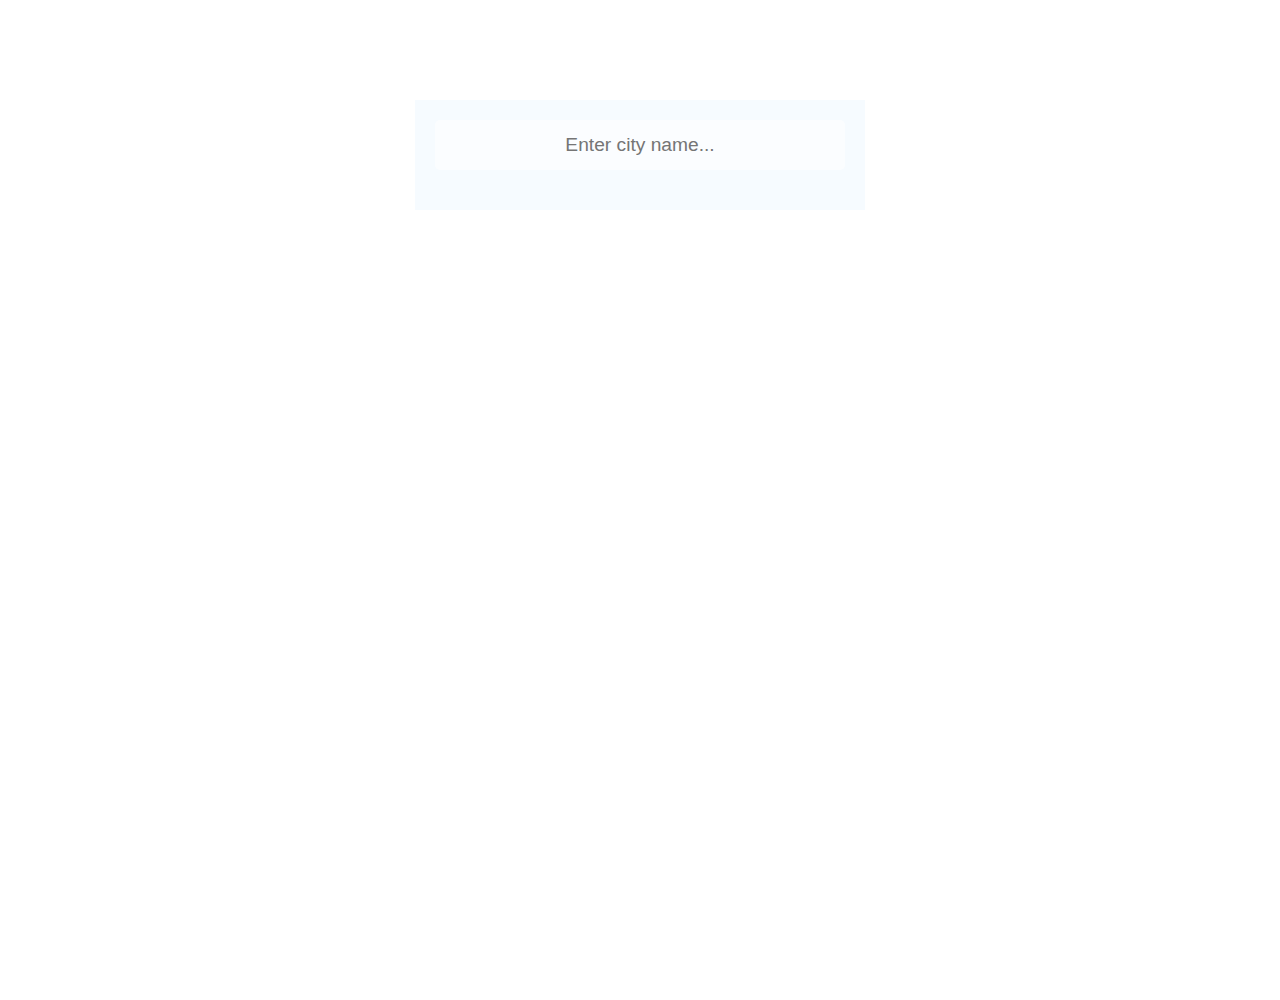
<file: Assignment 7 - Weather app/index.html>
<!DOCTYPE html>
<html lang="en">
<head>
    <meta charset="UTF-8">
    <meta name="viewport" content="width=device-width, initial-scale=1.0">
    <title>Weather App</title>
    <link rel="stylesheet" href="style.css">
</head>
<body>
    <div class="app-main">
        <div class="searchInputBox">
            <input type="text" name="" id="input-box" class="input-box" placeholder="Enter city name..." autocomplete="off">
        </div>

        <div class="weather-body">
            <div class="location-details">
                <div class="city" id="city">Delhi, IN</div>
                <div class="date" id="date">30 April (Saturday), 1999</div>
            </div>

            <div class="weather-status">
                <div class="temp" id="temp">34&deg;C</div>
                <div class="min-max" id="min-max">32&deg;C (min) / 34&deg;C (max)</div>
                <div class="weather" id="weather">Clear</div>
                <div class="img"></div>
            </div>
        </div>
    </div>
    
    <script src="app.js"></script>
</body>
</html>
</file>
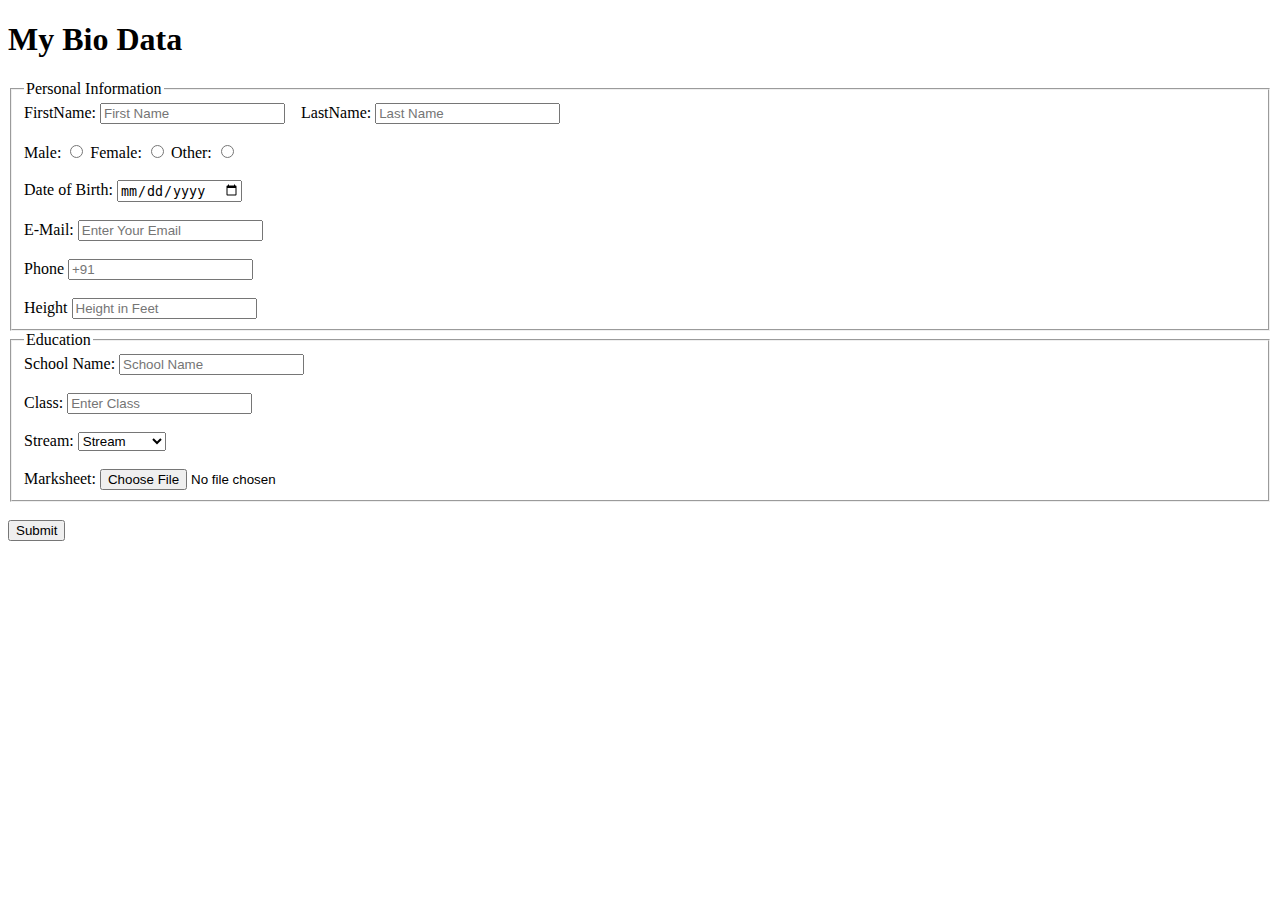
<file: Assignment 1/biodata-form.html>
<!DOCTYPE html>
<html lang="en">
<head>
    <meta charset="UTF-8">
    <meta name="viewport" content="width=device-width, initial-scale=1.0">
    <title>Biodata Form</title>
</head>
<body>
    <h1>My Bio Data</h1>

    <form>
        <fieldset>
            <legend>Personal Information</legend>

            <label for="firstName">FirstName:</label>
            <input type="text" name="firstName" id="firstName" placeholder="First Name">
            &nbsp;&nbsp;
            <label for="lastName">LastName:</label>
            <input type="text" name="lastName" id="lastName" placeholder="Last Name">
            <br>
            <br>
            <label for="male">Male: </label>
            <input type="radio" name="gender" id="male" value="male">
            <label for="female">Female: </label>
            <input type="radio" name="gender" id="female" value="female">
            <label for="other">Other: </label>
            <input type="radio" name="gender" id="other" value="other">
            <br>
            <br>
            <label for="dob">Date of Birth: </label>
            <input type="date" name="dob" id="dob">
            <br>
            <br>
            <label for="email">E-Mail: </label>
            <input type="email" name="email" id="email" placeholder="Enter Your Email">
            <br>
            <br>
            <label for="phone">Phone</label>
            <input type="tel" name="phone" id="phone" placeholder="+91">
            <br>
            <br>
            <label for="height">Height</label>
            <input type="number" name="height" id="height" placeholder="Height in Feet">
            
        </fieldset>
        <fieldset>
            <legend>Education</legend>

            <label for="schoolName">School Name: </label>
            <input type="text" name="schoolName" id="schoolName" placeholder="School Name">
            <br>
            <br>
            <label for="class">Class: </label>
            <input type="text" name="class" id="class" placeholder="Enter Class">
            <br>
            <br>
            <label for="stream">Stream: </label>
            <select name="stream" id="stream">
                <option>Stream</option>
                <option value="pcm">PCM</option>
                <option value="pcb">PCB</option>
                <option value="commerce">Commerce</option>
                <option value="arts">Arts</option>
            </select>
            <br>
            <br>
            <label for="marksheet">Marksheet: </label>
            <input type="file" name="marksheet" id="marksheet">
        </fieldset>
        <br>
        <button>Submit</button>
    </form>
</body>
</html>
</file>
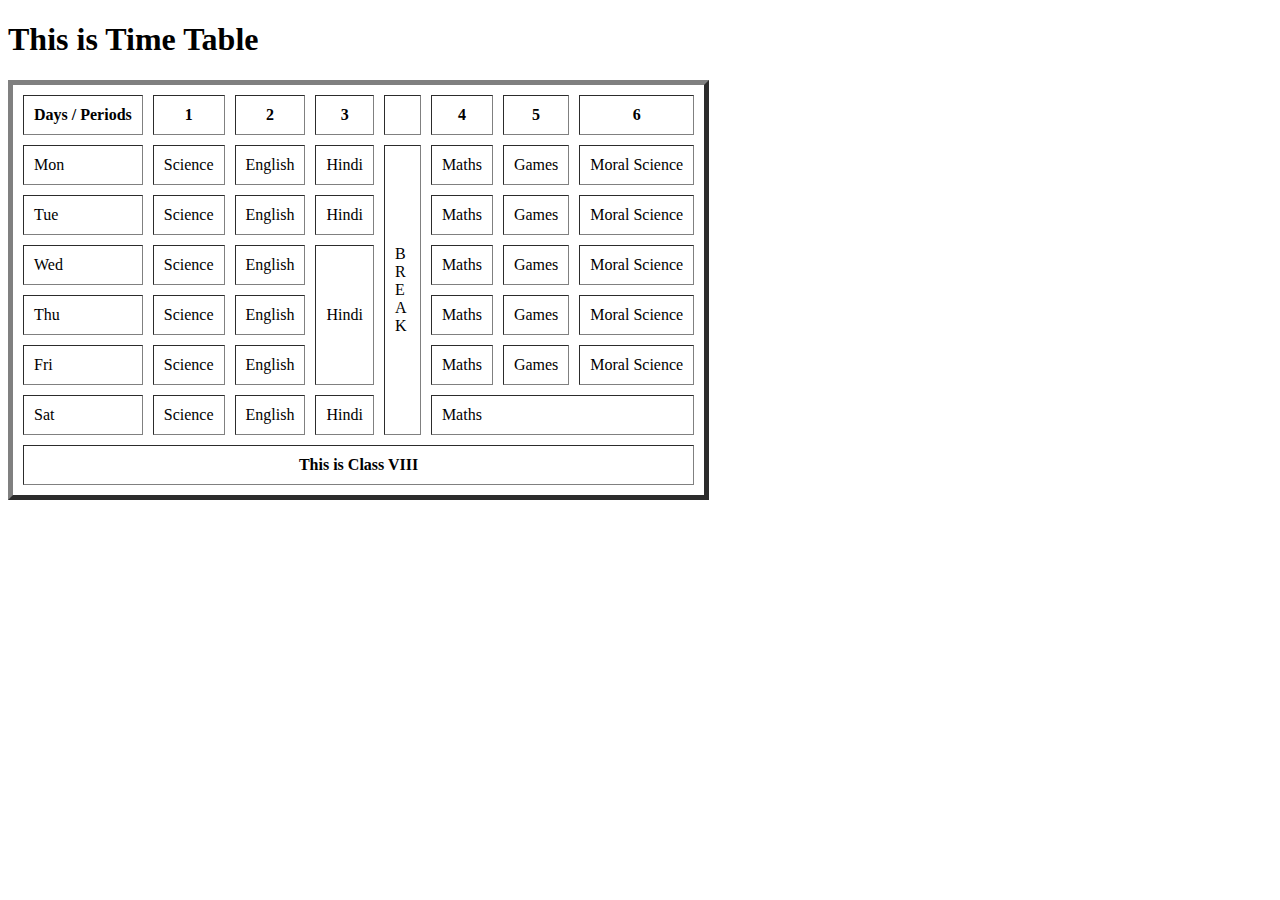
<file: Assignment 1/schoolTimeTable.html>
<!DOCTYPE html>
<html lang="en">
<head>
    <meta charset="UTF-8">
    <meta name="viewport" content="width=device-width, initial-scale=1.0">
    <title>School Time Table</title>
    <link rel="stylesheet" href="schoolTimeTable.css">
</head>
<body>
    <h1>This is Time Table</h1>
    <table border="5" cellpadding="10" cellspacing="10">
        <thead>
            <tr>
                <th>Days / Periods</th>
                <th>1</th>
                <th>2</th>
                <th>3</th>
                <th></th>
                <th>4</th>
                <th>5</th>
                <th>6</th>
            </tr>
        </thead>
        <tbody>
            <tr>
                <td>Mon</td>
                <td>Science</td>
                <td>English</td>
                <td>Hindi</td>
                <td rowspan="6" id="break">BREAK</td>
                <td>Maths</td>
                <td>Games</td>
                <td>Moral Science</td>
            </tr>
            <tr>
                <td>Tue</td>
                <td>Science</td>
                <td>English</td>
                <td>Hindi</td>
                <td>Maths</td>
                <td>Games</td>
                <td>Moral Science</td>
            </tr>
            <tr>
                <td>Wed</td>
                <td>Science</td>
                <td>English</td>
                <td rowspan="3">Hindi</td>
                <td>Maths</td>
                <td>Games</td>
                <td>Moral Science</td>
            </tr>
            <tr>
                <td>Thu</td>
                <td>Science</td>
                <td>English</td>
                <td>Maths</td>
                <td>Games</td>
                <td>Moral Science</td>
            </tr>
            <tr>
                <td>Fri</td>
                <td>Science</td>
                <td>English</td>
                <td>Maths</td>
                <td>Games</td>
                <td>Moral Science</td>
            </tr>
            <tr>
                <td>Sat</td>
                <td>Science</td>
                <td>English</td>
                <td>Hindi</td>
                <td colspan="3">Maths</td>
            </tr>
            <tr>
                <th colspan="8">This is Class VIII</th>
            </tr>
        </tbody>
    </table>
    
</body>
</html>
</file>
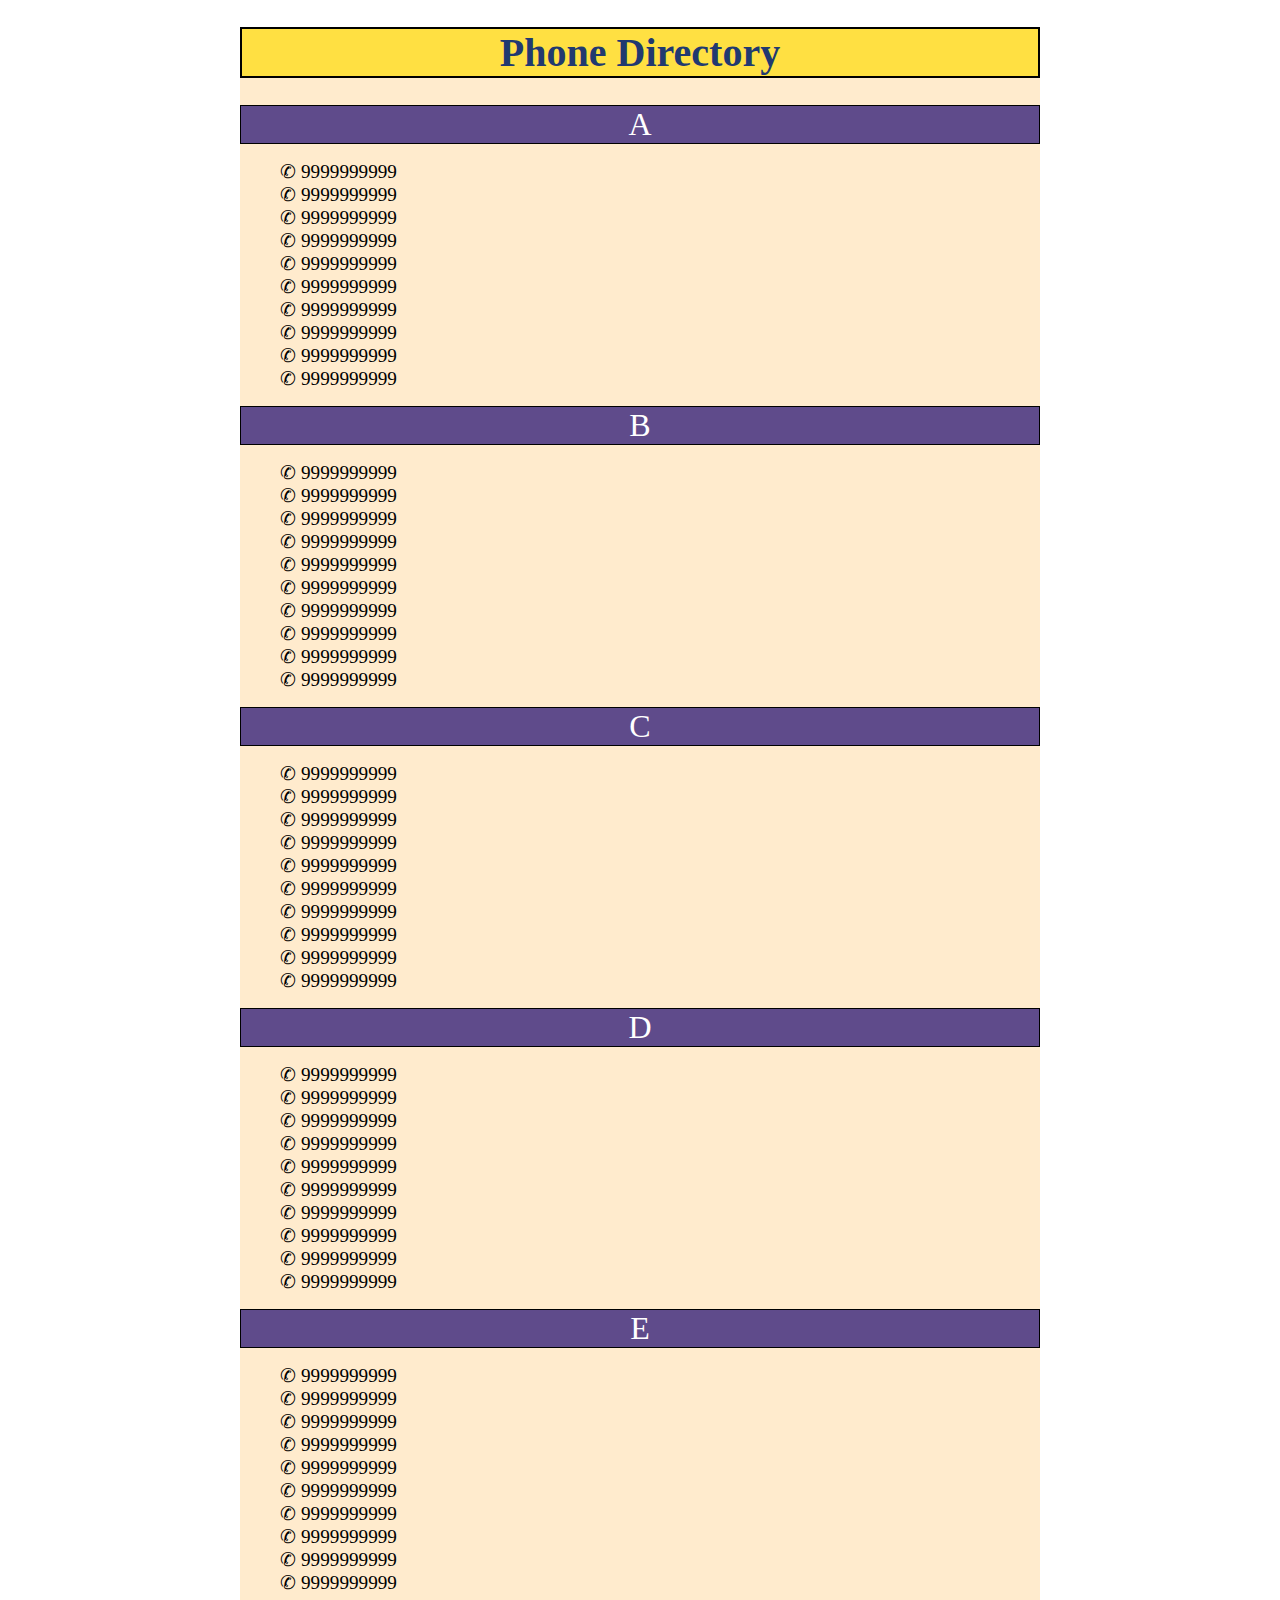
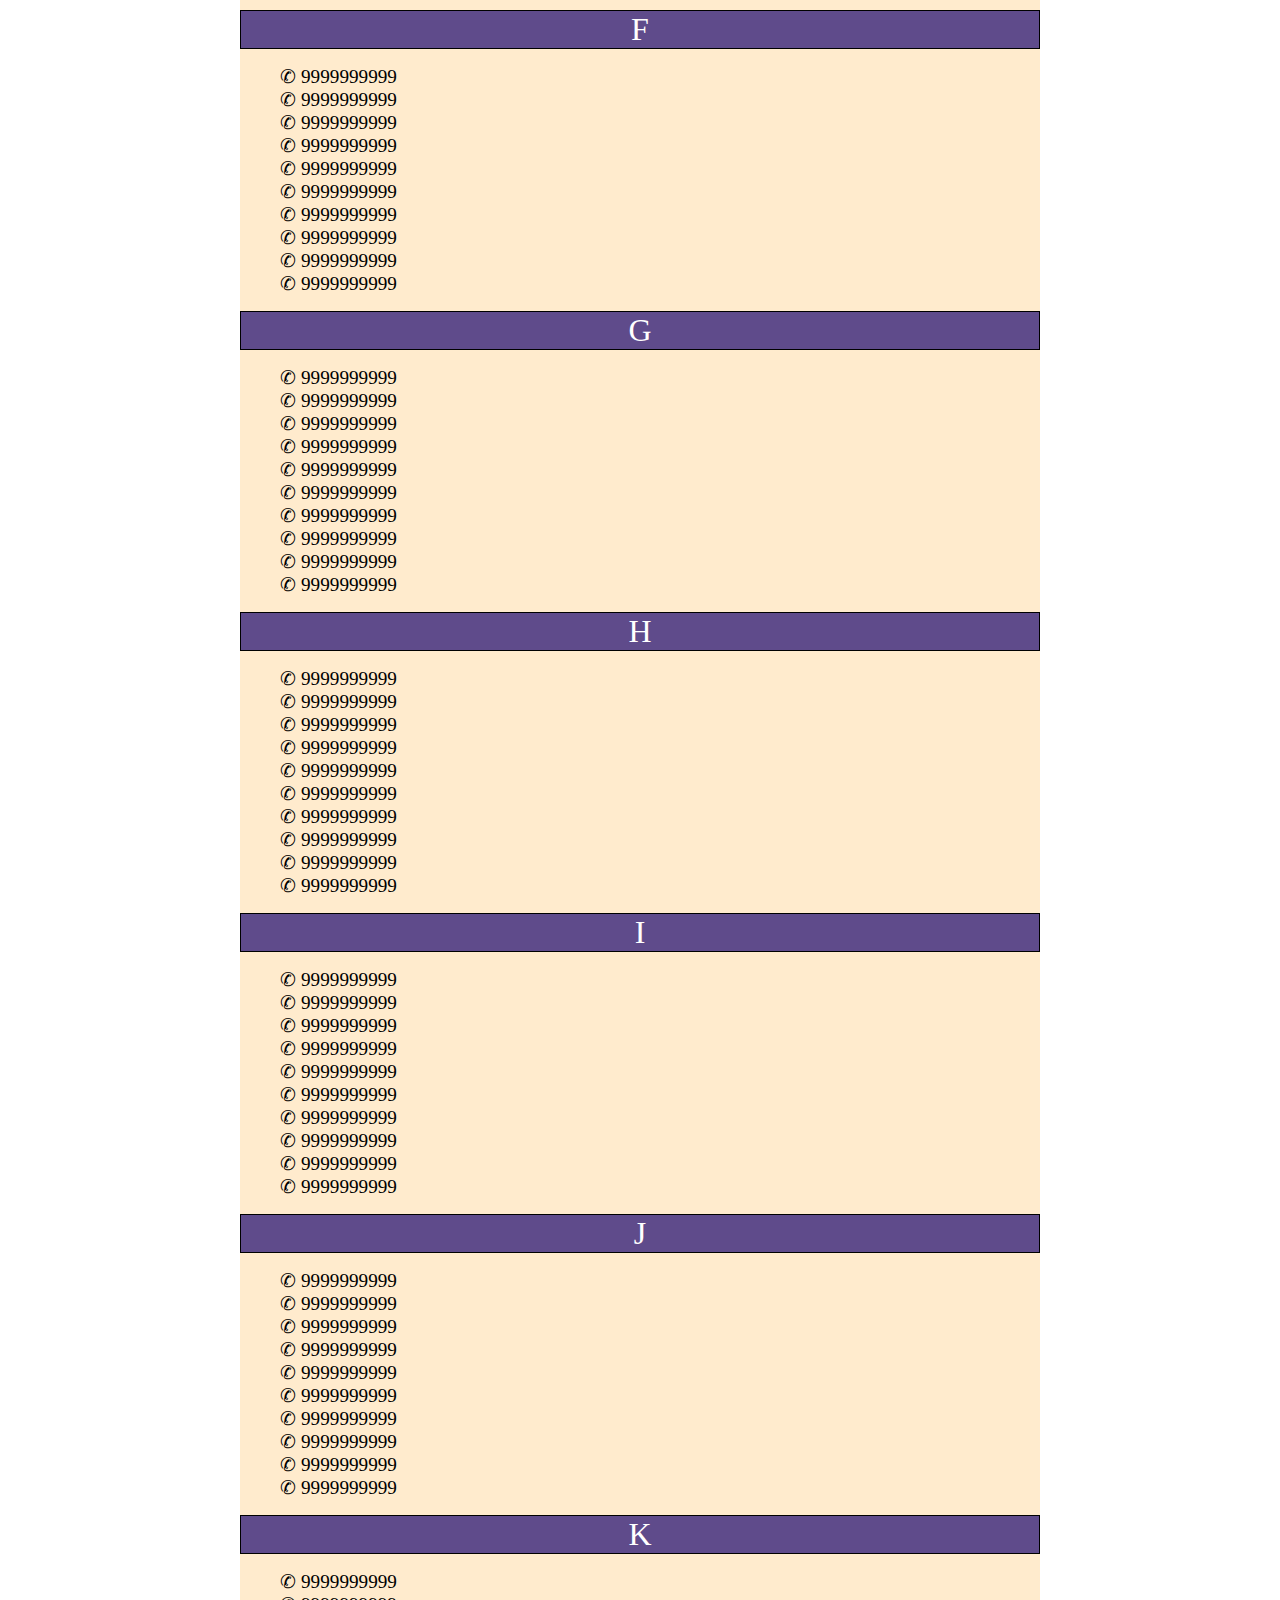
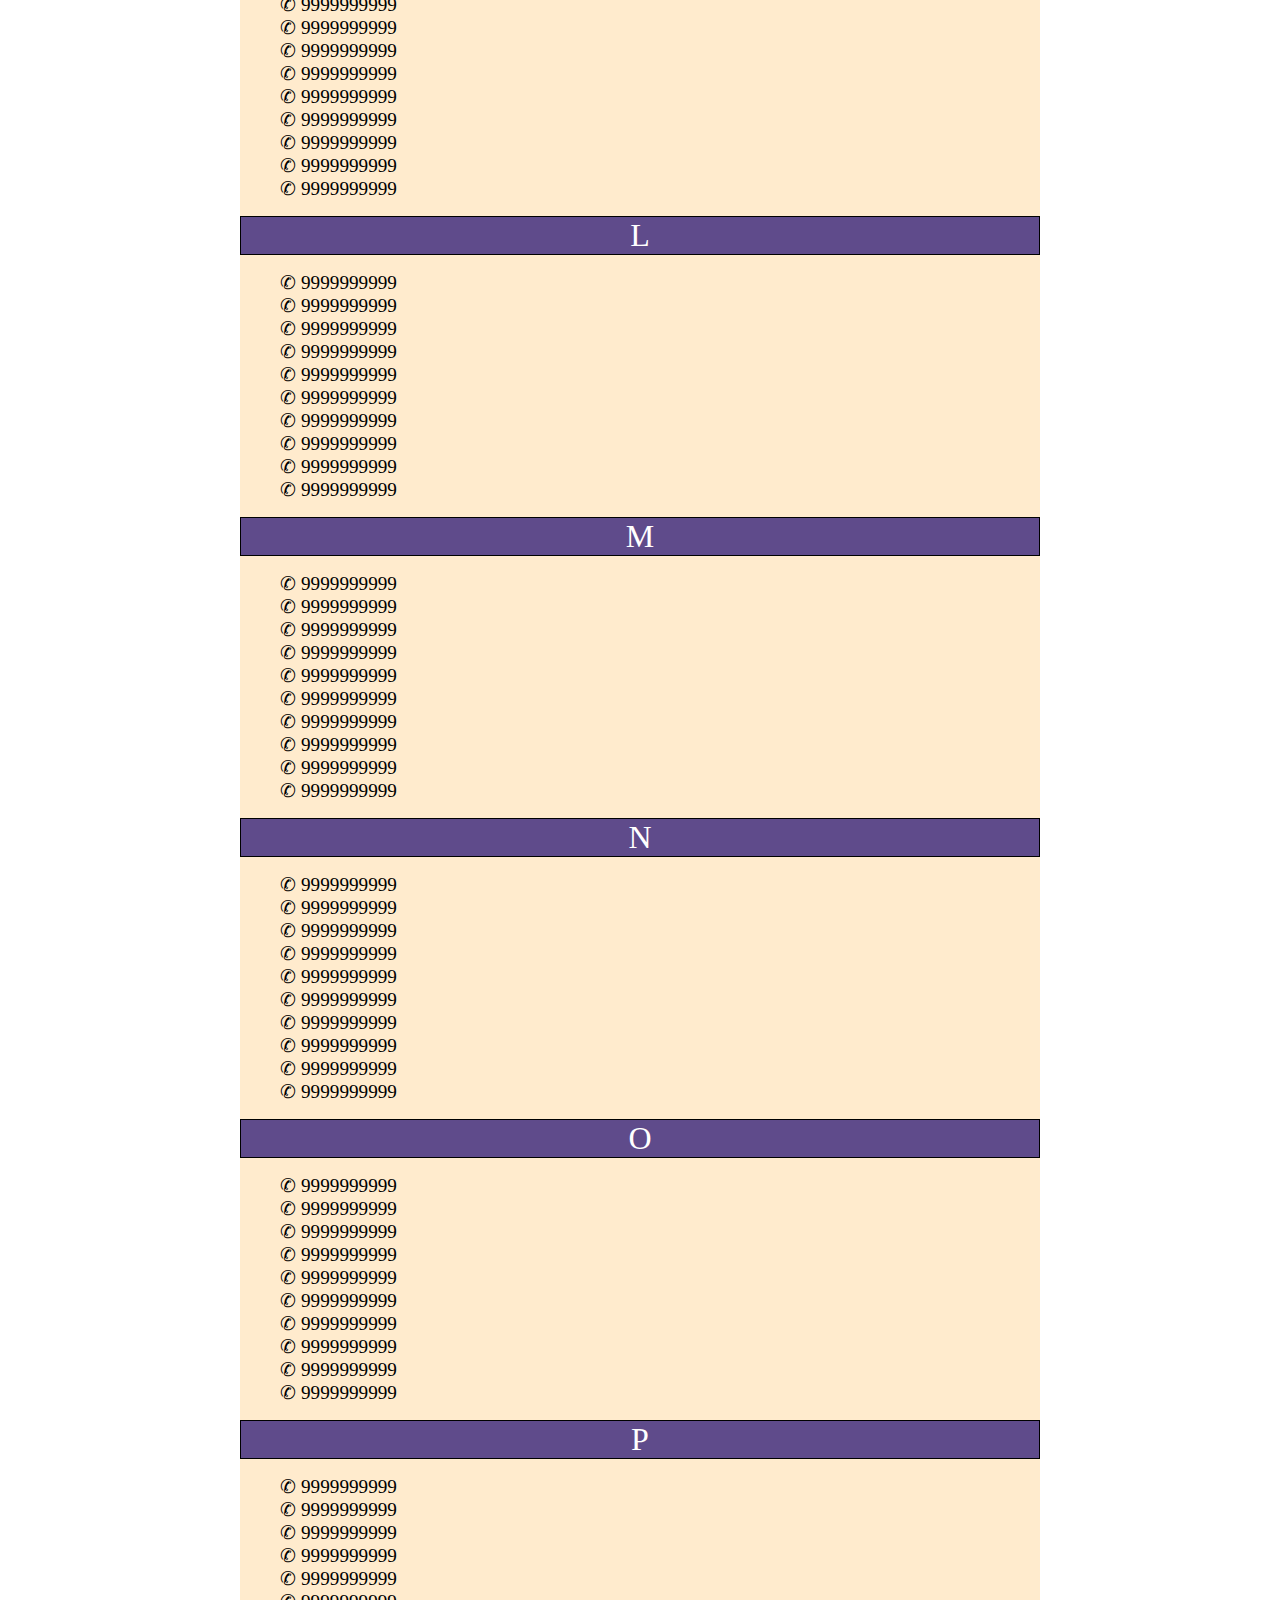
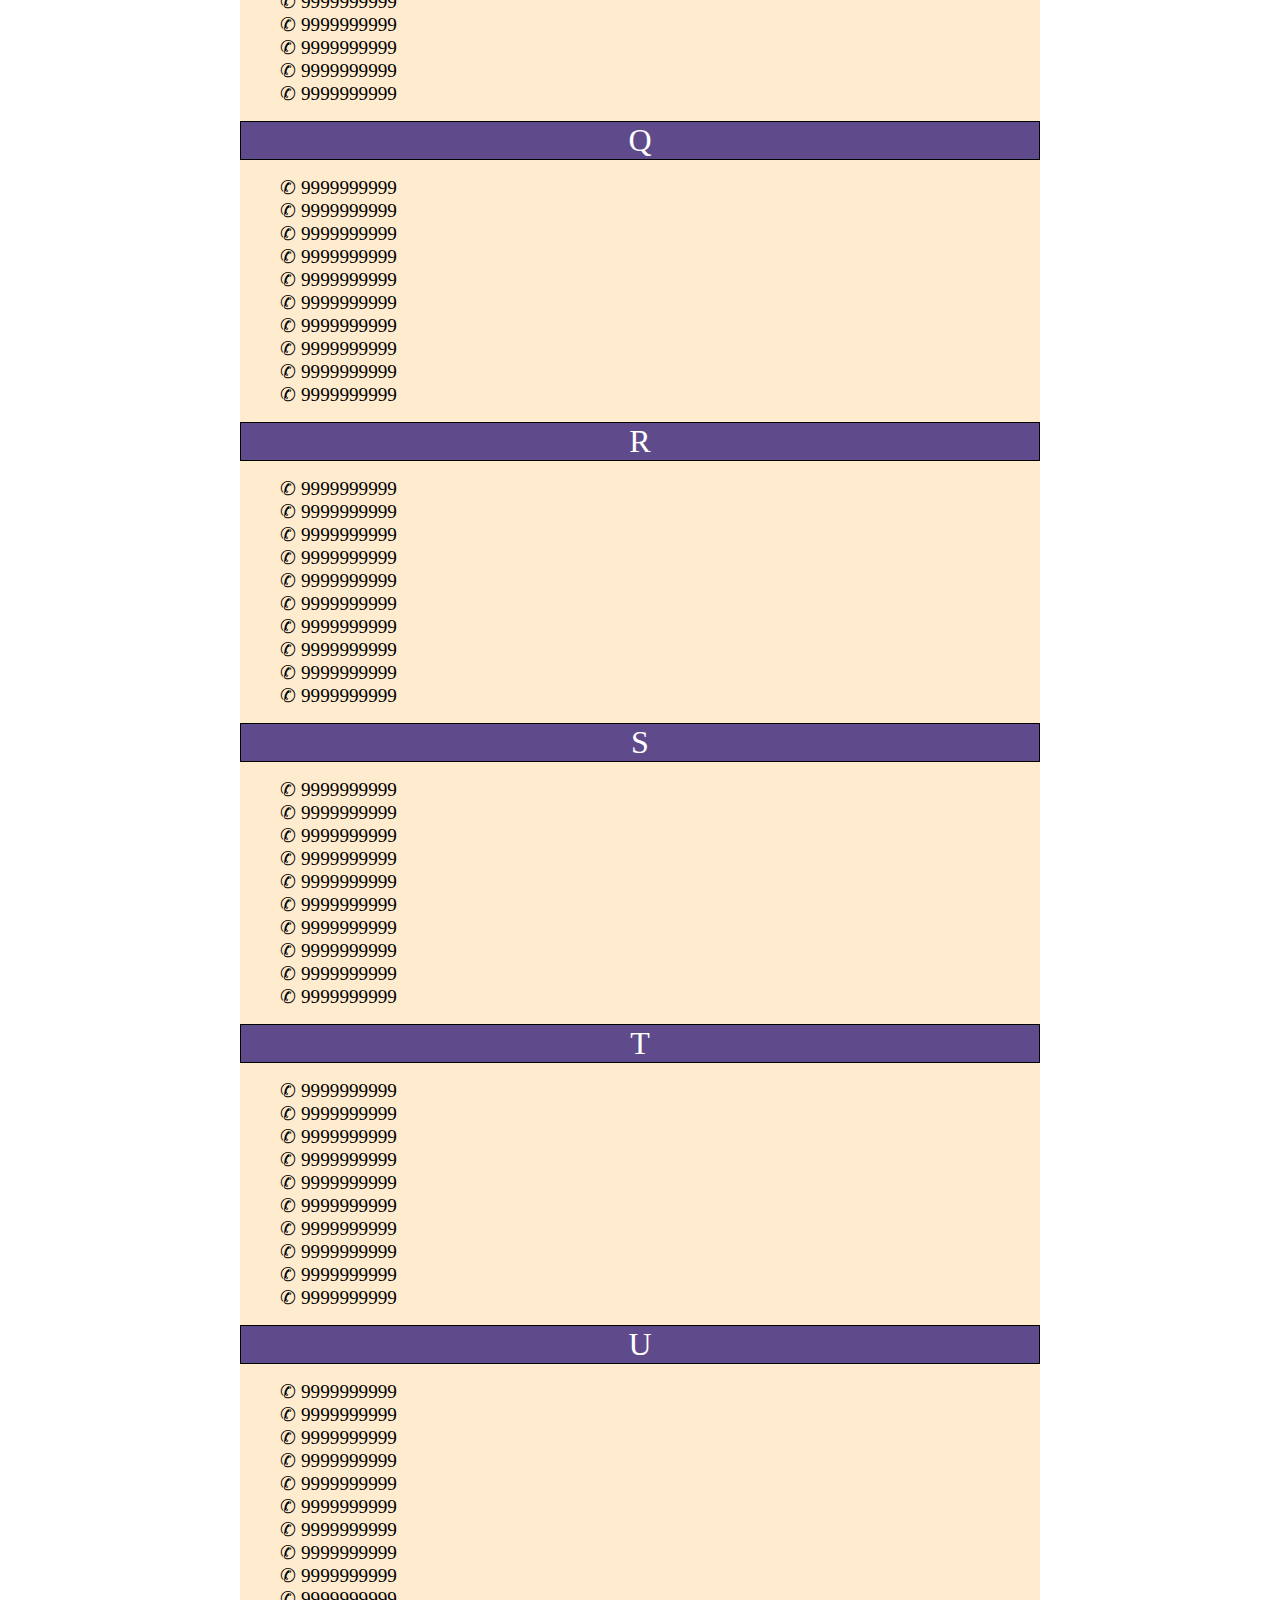
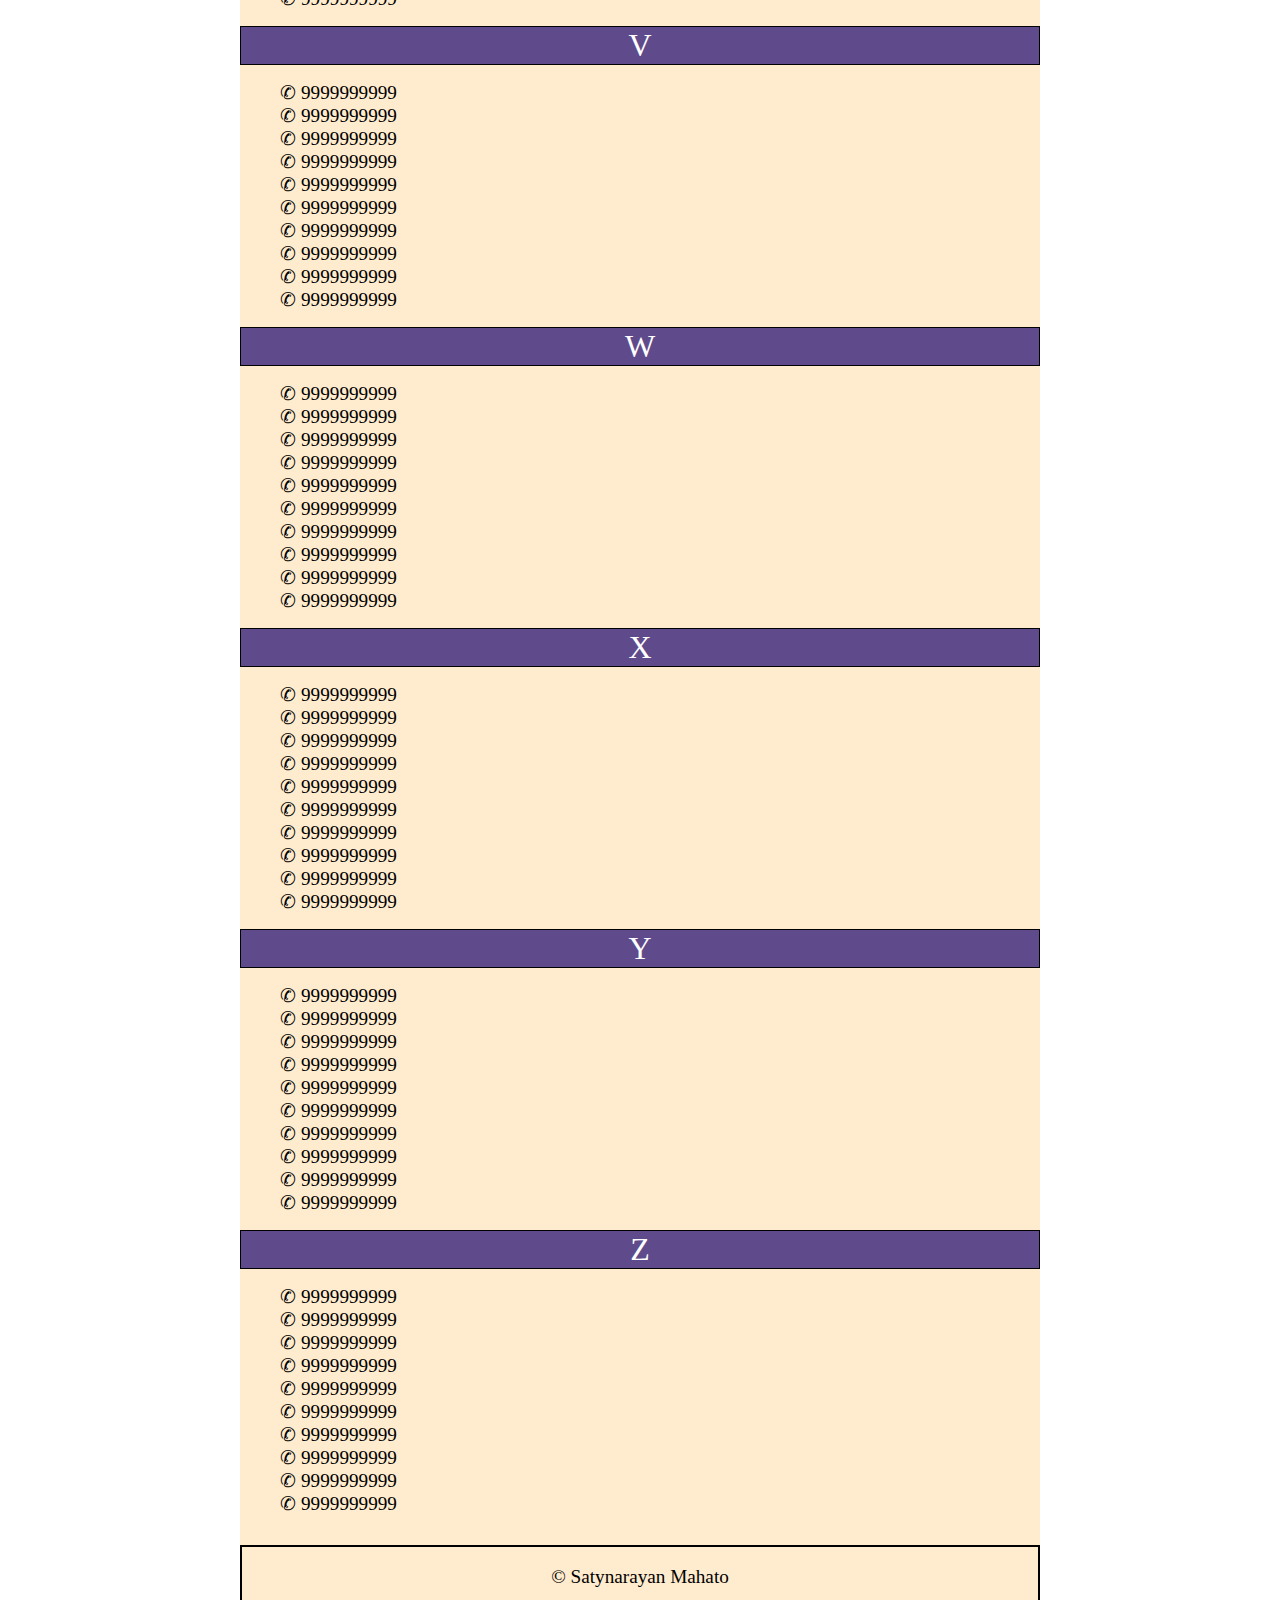
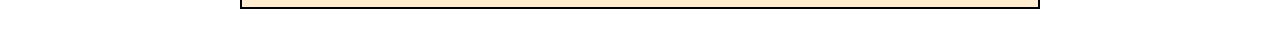
<file: Assignment 2/phonebook.html>
<!DOCTYPE html>
<html lang="en">
<head>
    <meta charset="UTF-8">
    <meta name="viewport" content="width=device-width, initial-scale=1.0">
    <title>Phonebook</title>
    <link rel="stylesheet" href="phonebook.css">
</head>
<body>
    <main>
        <h1>Phone Directory</h1>

        <section>
            <div id="a">A</div>
            <ul>
                <li>9999999999</li>
                <li>9999999999</li>
                <li>9999999999</li>
                <li>9999999999</li>
                <li>9999999999</li>
                <li>9999999999</li>
                <li>9999999999</li>
                <li>9999999999</li>
                <li>9999999999</li>
                <li>9999999999</li>
            </ul>
        </section>
        <section>
            <div id="b">B</div>
            <ul>
                <li>9999999999</li>
                <li>9999999999</li>
                <li>9999999999</li>
                <li>9999999999</li>
                <li>9999999999</li>
                <li>9999999999</li>
                <li>9999999999</li>
                <li>9999999999</li>
                <li>9999999999</li>
                <li>9999999999</li>
            </ul>
        </section>
        <section>
            <div id="c">C</div>
            <ul>
                <li>9999999999</li>
                <li>9999999999</li>
                <li>9999999999</li>
                <li>9999999999</li>
                <li>9999999999</li>
                <li>9999999999</li>
                <li>9999999999</li>
                <li>9999999999</li>
                <li>9999999999</li>
                <li>9999999999</li>
            </ul>
        </section>
        <section>
            <div id="d">D</div>
            <ul>
                <li>9999999999</li>
                <li>9999999999</li>
                <li>9999999999</li>
                <li>9999999999</li>
                <li>9999999999</li>
                <li>9999999999</li>
                <li>9999999999</li>
                <li>9999999999</li>
                <li>9999999999</li>
                <li>9999999999</li>
            </ul>
        </section>
        <section>
            <div id="e">E</div>
            <ul>
                <li>9999999999</li>
                <li>9999999999</li>
                <li>9999999999</li>
                <li>9999999999</li>
                <li>9999999999</li>
                <li>9999999999</li>
                <li>9999999999</li>
                <li>9999999999</li>
                <li>9999999999</li>
                <li>9999999999</li>
            </ul>
        </section>
        <section>
            <div id="f">F</div>
            <ul>
                <li>9999999999</li>
                <li>9999999999</li>
                <li>9999999999</li>
                <li>9999999999</li>
                <li>9999999999</li>
                <li>9999999999</li>
                <li>9999999999</li>
                <li>9999999999</li>
                <li>9999999999</li>
                <li>9999999999</li>
            </ul>
        </section>
        <section>
            <div id="g">G</div>
            <ul>
                <li>9999999999</li>
                <li>9999999999</li>
                <li>9999999999</li>
                <li>9999999999</li>
                <li>9999999999</li>
                <li>9999999999</li>
                <li>9999999999</li>
                <li>9999999999</li>
                <li>9999999999</li>
                <li>9999999999</li>
            </ul>
        </section>
        <section>
            <div id="h">H</div>
            <ul>
                <li>9999999999</li>
                <li>9999999999</li>
                <li>9999999999</li>
                <li>9999999999</li>
                <li>9999999999</li>
                <li>9999999999</li>
                <li>9999999999</li>
                <li>9999999999</li>
                <li>9999999999</li>
                <li>9999999999</li>
            </ul>
        </section>
        <section>
            <div id="i">I</div>
            <ul>
                <li>9999999999</li>
                <li>9999999999</li>
                <li>9999999999</li>
                <li>9999999999</li>
                <li>9999999999</li>
                <li>9999999999</li>
                <li>9999999999</li>
                <li>9999999999</li>
                <li>9999999999</li>
                <li>9999999999</li>
            </ul>
        </section>
        <section>
            <div id="j">J</div>
            <ul>
                <li>9999999999</li>
                <li>9999999999</li>
                <li>9999999999</li>
                <li>9999999999</li>
                <li>9999999999</li>
                <li>9999999999</li>
                <li>9999999999</li>
                <li>9999999999</li>
                <li>9999999999</li>
                <li>9999999999</li>
            </ul>
        </section>
        <section>
            <div id="k">K</div>
            <ul>
                <li>9999999999</li>
                <li>9999999999</li>
                <li>9999999999</li>
                <li>9999999999</li>
                <li>9999999999</li>
                <li>9999999999</li>
                <li>9999999999</li>
                <li>9999999999</li>
                <li>9999999999</li>
                <li>9999999999</li>
            </ul>
        </section>
        <section>
            <div id="l">L</div>
            <ul>
                <li>9999999999</li>
                <li>9999999999</li>
                <li>9999999999</li>
                <li>9999999999</li>
                <li>9999999999</li>
                <li>9999999999</li>
                <li>9999999999</li>
                <li>9999999999</li>
                <li>9999999999</li>
                <li>9999999999</li>
            </ul>
        </section>
        <section>
            <div id="m">M</div>
            <ul>
                <li>9999999999</li>
                <li>9999999999</li>
                <li>9999999999</li>
                <li>9999999999</li>
                <li>9999999999</li>
                <li>9999999999</li>
                <li>9999999999</li>
                <li>9999999999</li>
                <li>9999999999</li>
                <li>9999999999</li>
            </ul>
        </section>
        <section>
            <div id="n">N</div>
            <ul>
                <li>9999999999</li>
                <li>9999999999</li>
                <li>9999999999</li>
                <li>9999999999</li>
                <li>9999999999</li>
                <li>9999999999</li>
                <li>9999999999</li>
                <li>9999999999</li>
                <li>9999999999</li>
                <li>9999999999</li>
            </ul>
        </section>
        <section>
            <div id="o">O</div>
            <ul>
                <li>9999999999</li>
                <li>9999999999</li>
                <li>9999999999</li>
                <li>9999999999</li>
                <li>9999999999</li>
                <li>9999999999</li>
                <li>9999999999</li>
                <li>9999999999</li>
                <li>9999999999</li>
                <li>9999999999</li>
            </ul>
        </section>
        <section>
            <div id="p">P</div>
            <ul>
                <li>9999999999</li>
                <li>9999999999</li>
                <li>9999999999</li>
                <li>9999999999</li>
                <li>9999999999</li>
                <li>9999999999</li>
                <li>9999999999</li>
                <li>9999999999</li>
                <li>9999999999</li>
                <li>9999999999</li>
            </ul>
        </section>
        <section>
            <div id="q">Q</div>
            <ul>
                <li>9999999999</li>
                <li>9999999999</li>
                <li>9999999999</li>
                <li>9999999999</li>
                <li>9999999999</li>
                <li>9999999999</li>
                <li>9999999999</li>
                <li>9999999999</li>
                <li>9999999999</li>
                <li>9999999999</li>
            </ul>
        </section>
        <section>
            <div id="r">R</div>
            <ul>
                <li>9999999999</li>
                <li>9999999999</li>
                <li>9999999999</li>
                <li>9999999999</li>
                <li>9999999999</li>
                <li>9999999999</li>
                <li>9999999999</li>
                <li>9999999999</li>
                <li>9999999999</li>
                <li>9999999999</li>
            </ul>
        </section>
        <section>
            <div id="s">S</div>
            <ul>
                <li>9999999999</li>
                <li>9999999999</li>
                <li>9999999999</li>
                <li>9999999999</li>
                <li>9999999999</li>
                <li>9999999999</li>
                <li>9999999999</li>
                <li>9999999999</li>
                <li>9999999999</li>
                <li>9999999999</li>
            </ul>
        </section>
        <section>
            <div id="t">T</div>
            <ul>
                <li>9999999999</li>
                <li>9999999999</li>
                <li>9999999999</li>
                <li>9999999999</li>
                <li>9999999999</li>
                <li>9999999999</li>
                <li>9999999999</li>
                <li>9999999999</li>
                <li>9999999999</li>
                <li>9999999999</li>
            </ul>
        </section>
        <section>
            <div id="u">U</div>
            <ul>
                <li>9999999999</li>
                <li>9999999999</li>
                <li>9999999999</li>
                <li>9999999999</li>
                <li>9999999999</li>
                <li>9999999999</li>
                <li>9999999999</li>
                <li>9999999999</li>
                <li>9999999999</li>
                <li>9999999999</li>
            </ul>
        </section>
        <section>
            <div id="v">V</div>
            <ul>
                <li>9999999999</li>
                <li>9999999999</li>
                <li>9999999999</li>
                <li>9999999999</li>
                <li>9999999999</li>
                <li>9999999999</li>
                <li>9999999999</li>
                <li>9999999999</li>
                <li>9999999999</li>
                <li>9999999999</li>
            </ul>
        </section>
        <section>
            <div id="w">W</div>
            <ul>
                <li>9999999999</li>
                <li>9999999999</li>
                <li>9999999999</li>
                <li>9999999999</li>
                <li>9999999999</li>
                <li>9999999999</li>
                <li>9999999999</li>
                <li>9999999999</li>
                <li>9999999999</li>
                <li>9999999999</li>
            </ul>
        </section>
        <section>
            <div id="x">X</div>
            <ul>
                <li>9999999999</li>
                <li>9999999999</li>
                <li>9999999999</li>
                <li>9999999999</li>
                <li>9999999999</li>
                <li>9999999999</li>
                <li>9999999999</li>
                <li>9999999999</li>
                <li>9999999999</li>
                <li>9999999999</li>
            </ul>
        </section>
        <section>
            <div id="y">Y</div>
            <ul>
                <li>9999999999</li>
                <li>9999999999</li>
                <li>9999999999</li>
                <li>9999999999</li>
                <li>9999999999</li>
                <li>9999999999</li>
                <li>9999999999</li>
                <li>9999999999</li>
                <li>9999999999</li>
                <li>9999999999</li>
            </ul>
        </section>
        <section>
            <div id="z">Z</div>
            <ul>
                <li>9999999999</li>
                <li>9999999999</li>
                <li>9999999999</li>
                <li>9999999999</li>
                <li>9999999999</li>
                <li>9999999999</li>
                <li>9999999999</li>
                <li>9999999999</li>
                <li>9999999999</li>
                <li>9999999999</li>
            </ul>
        </section>

        <footer>
            &copy; Satynarayan Mahato
        </footer>
    </main>
    
</body>
</html>
</file>
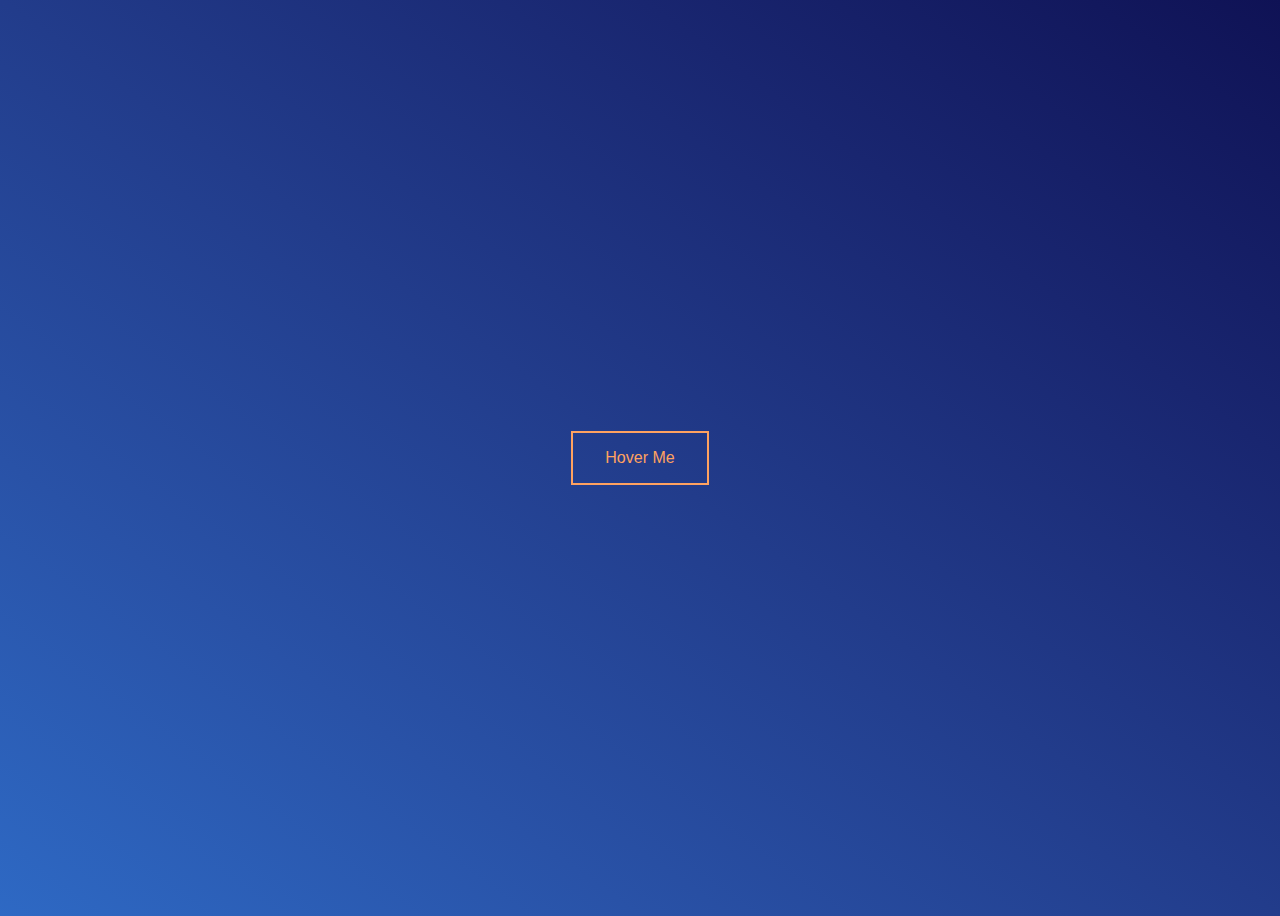
<file: Assignment 3/button.html>
<!DOCTYPE html>
<html lang="en">
<head>
    <meta charset="UTF-8">
    <meta name="viewport" content="width=device-width, initial-scale=1.0">
    <title>Hover Me!</title>
    <link rel="stylesheet" href="button.css">
    <link rel="preconnect" href="https://fonts.gstatic.com">
</head>
<body>
    <button>Hover Me</button>
</body>
</html>
</file>
<file: Assignment 7 - Weather app/style.css>
* {
  margin: 0;
  padding: 0;
  box-sizing: border-box;
}

body {
  background-image: url(https://images.unsplash.com/photo-1581939704572-ce6ca7b9431a?ixid=MXwxMjA3fDB8MHxzZWFyY2h8MTR8fHdlYXRoZXIlMjBjbGVhciUyMHNreXxlbnwwfHwwfA%3D%3D&ixlib=rb-1.2.1&auto=format&fit=crop&w=500&q=60);
  height: 100vh;
  overflow: hidden;
  background-repeat: no-repeat;
  background-position: top center;
  font-family: Arial, Helvetica, sans-serif;
  background-size: cover;
}

.app-main {
  width: 50vh;
  margin: 100px auto;
  background-color: rgba(240, 248, 255, 0.6);
  padding: 20px;
  text-align: center;
}

.app-main > * {
  margin-bottom: 20px;
}

.input-box {
  width: 100%;
  background-color: rgba(255, 255, 255, 0.6);
  border: none;
  outline: none;
  color: #582233;
  font-size: 1.2rem;
  height: 50px;
  border-radius: 5px;
  padding: 0 10px;
  text-align: center;
}

.input-box:focus {
  background-color: rgba(255, 255, 255);
}

.weather-body {
  display: none;
  color: #582233;
  padding: 20px;
  line-height: 2rem;
  border-radius: 10px;
  background-color: rgba(240, 248, 255, 0.6);
  height: 50vh;
}

.location-details {
  font-weight: bold;
}

.weather-status {
  padding: 20px;
}

.temp {
  font-size: 50pt;
  font-weight: 700;
  margin: 20px 0;
  text-shadow: 2px 4px rgba(0, 0, 0, 0.3);
}

.min-max .weather {
  font-size: 12pt;
  font-weight: 600;
}
</file>
<file: Assignment 1/schoolTimeTable.css>
#break {
    word-break: break-all;
    max-width: 15px;
}
</file>
<file: Assignment 2/phonebook.css>
main {
    max-width: 800px;
    margin: 20px auto;
    background-color: blanchedalmond;
}

h1 {
    text-align: center;
    font-size: 2.5rem;
    border: 2px solid black;
    color: #213970;
    background-color: #ffe042;
}

div {
    text-align: center;
    font-size: 2rem;
    border: 1px solid black;
    position: sticky;
    top: 0px;
    bottom: 10px;
    background-color: #5F4B8B;
    color: white;
}

li {
    font-size: 1.2rem;
    list-style: none;
}

li::before {
    content: "\2706 ";
    padding-right: 5px;
}

footer {
    margin-top: 30px;
    line-height: 60px;
    text-align: center;
    vertical-align: middle;
    font-size: 1.2rem;
    border: 2px solid black;
}
</file>
<file: Assignment 3/button.css>
body {
    font-family: Arial, Helvetica, sans-serif;
    display: flex;
    align-items: center;
    justify-content: center;
    height: 100vh;
    /* background-color: #161a30; */
    background-image: linear-gradient(to right top, #2e69c4, #2952a7, #223c8b, #192670, #0f1255);
}

button {
    background: none;
    color: #ffa260;
    border: 2px solid;
    padding: 1em 2em;
    font-size: 1em;
    transition: color 0.2s, border-color 0.2s, box-shadow 0.2s, transform 0.2s;
}

button:hover {
    border-color: #f1ff5c;
    color: white;
    box-shadow: 0 0.5em 0.5em -0.4em #f1ff5c;
    transform: translateY(-0.25em);
    cursor: pointer;
}
</file>
